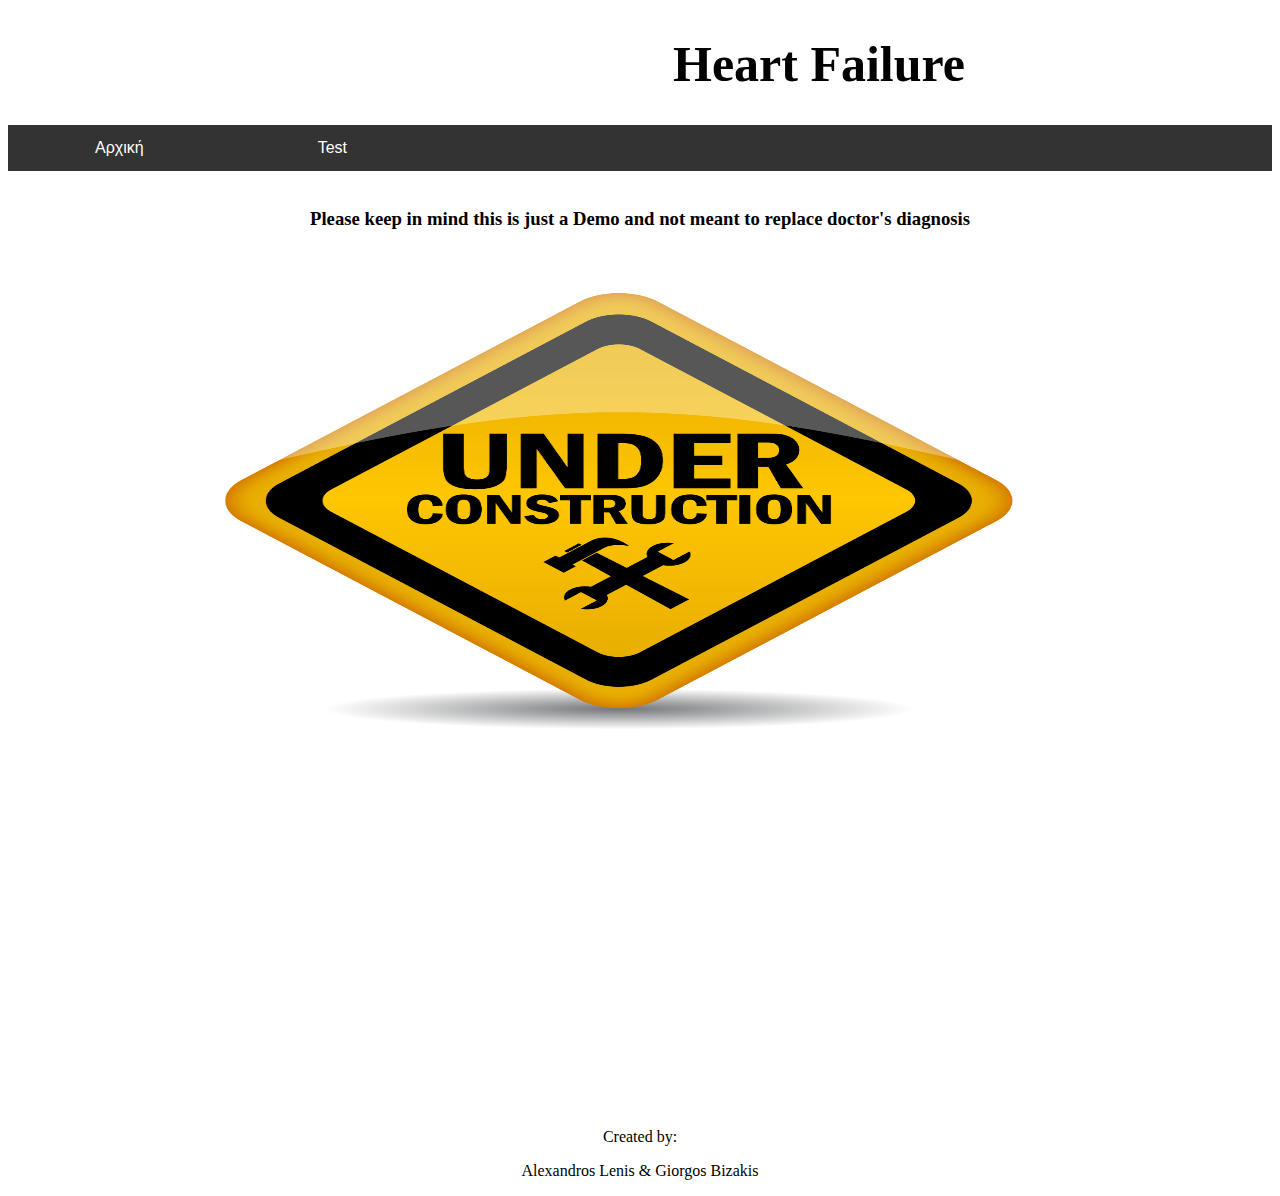
<file: index.html>
<!DOCTYPE html>

<html>

<head>
    <meta name="viewport" content="width=device-width, initial-scale=1">
    <link rel="stylesheet" href="https://cdnjs.cloudflare.com/ajax/libs/font-awesome/4.7.0/css/font-awesome.min.css">
    <title>Heart Failure</title>
    <link rel="stylesheet" type="text/css" href="style.css">
</head>

<body>
    <div id="title">
        <h1> Heart Failure </h1>
    </div>
    <div class="menu">
        <li><a href="index.html">Αρχική</a></li> 
        <li><a href="test.html">Test</a></li>
    </div>
    <br>
    <h3 style="text-align:center;">Please keep in mind this is just a Demo and not meant to replace doctor's diagnosis</h3>

    <div id="uc">
        <img src="./images/uc.png" width=100%; height=500px;>
    </div>

    <footer>
    <br><br> <br> <br> <br> <br> <br> <br> <br> <br> <br> <br> <br> <br> <br> <br> <br> <br> <br> <br>  
    <p style="text-align:center;">Created by:</p>
    <p style="text-align:center;">Alexandros Lenis & Giorgos Bizakis</p>
        
    </footer>

</body>


</html>
</file>
<file: style.css>
#title {
    margin-left: 665px;
    position: relative;
    font-size: 25px;
    top: 1px;
  }

  .menu {
    list-style-type: none;
    overflow: auto;
    background-color: #333;
    font-family: Arial, Helvetica, sans-serif;
  }
  
  .menu a {
    float: left;
    font-size: 16px;
    color: white;
    text-align: left;
    padding: 14px 87px;
    text-decoration: none;
  }
  
    button {
    background-color: darkcyan;
    border: none;
    color: black;
    padding: 15px 32px;
    text-align: center;
    text-decoration: none;
    display: inline-block;
    font-size: 20px;
  }


  input[type=number], select {
    width: 100%;
    padding: 12px 20px;
    margin: 8px 0;
    display: inline-block;
    border: 1px solid #ccc;
    border-radius: 4px;
    box-sizing: border-box;
  }
  
  input[type=submit]:hover {
    background-color: greenyellow;
  }


  [id="myButton"] {
    font-family: 'form';
    font-style: normal;
    font-weight: normal;
    font-variant: normal;
    text-transform: none;
    line-height: 1;
    -webkit-font-smoothing: antialiased;
    -moz-osx-font-smoothing: grayscale;
  }

  

    form.inputform {
        margin: 12% auto;
        width: 19em;
        text-align: center;
        position: relative;
        font-size: 25px;
        top: -150px;
    }
    
    
    #myButton:hover,
    #myButton:focus {
        color: #1c0c2c;
    }
    
    
    
    #result {
        text-align: center;
        font-size: 30px;
        position: relative;
        top: -290px;
    }
    


input#age,
input#anaemia,
input#cr_phos,
input#diabetes,
input#ej_fr,
input#hi_bl,
input#platelets,
input#ser_cre,
input#ser_sod,
input#sex,
input#smoking {
    color: #111;
    border-color: #444;
}


#uc {
    position: relative;
    margin-left: auto;
    margin-right: auto;
  }
</file>
